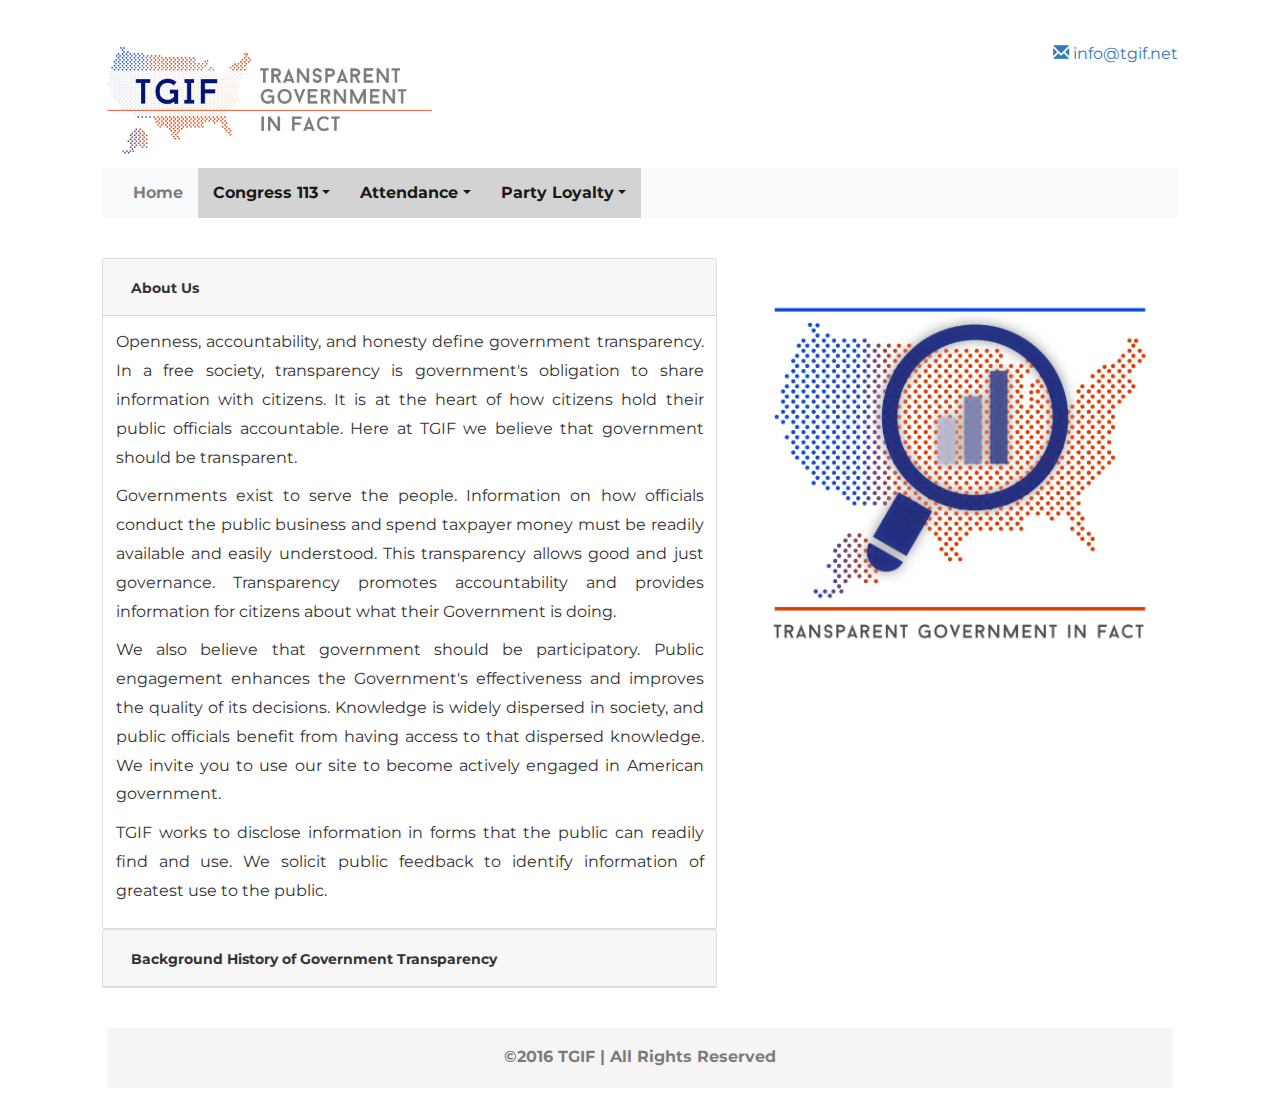
<file: index.html>
<!DOCTYPE html>
<html lang="en">

<head>
  <meta charset="utf-8">
  <meta name="viewport" content="width=device-width, initial-scale=1">
  <link rel="stylesheet" href="https://maxcdn.bootstrapcdn.com/bootstrap/4.3.1/css/bootstrap.min.css">
  
  <link rel="stylesheet" href="https://maxcdn.bootstrapcdn.com/bootstrap/3.3.7/css/bootstrap.min.css">
  <link href="https://fonts.googleapis.com/css?family=Montserrat" rel="stylesheet">
  
  <link rel="stylesheet" href="./style/styles.css">
  <title>Home</title>

  
</head>

<body>

  <div class="container-fluid mainwrapper">
    
    <header>

      <div class="row">
        <div class="col-sm-4 tex-left">
            <a href="#" >
              <img id="TGIF-logo" class="image-responsive" src="./imagenes/header.png" alt="TGIF logo">
            </a>
        </div>
        <div class="col-sm-8 text-right">
            <a href="mailto:berenguer.pou@gmail.com">
              <span class="glyphicon glyphicon-envelope">
              </span>
            </a>
            <a id="web-mail" href="#"> info@tgif.net</a>
          </div>
      </div>

      <div class="row" id="topmenu">
        <div class="col-sm-12 topmenu">
          
          <nav class="navbar navbar-expand-sm bg-light navbar-light sticky-top">
              
            <ul class="navbar-nav">
                <li class="nav-item">
                  <a class="nav-link" href="index.html">Home</a>
                </li>

                <li class="nav-item dropdown active">
                  <a class="nav-link dropdown-toggle" href="#" data-toggle="dropdown">Congress 113</a>
                    <ul id="congressNavOptions" class="dropdown-menu">
                      <li>
                        <a class="dropdown-item active" href="house-data.html">House</a>
                      </li>
                      <li>
                        <a class="dropdown-item" href="senate-data.html">Senate</a>
                      </li>            
                    </ul>
                </li>

                <li class="nav-item dropdown active">
                  <a class="nav-link dropdown-toggle" href="attendance-senate.html" data-toggle="dropdown">Attendance</a>
                    <ul id="congressNavOptions" class="dropdown-menu">
                </li>
                <li>
                    <a class="dropdown-item active" href="attendance-house.html">House</a>
                </li>
                <li>
                    <a class="dropdown-item" href="attendance-senate.html">Senate</a>
                </li>
              
              </ul>
              <li class="nav-item dropdown active">
                <a class="nav-link dropdown-toggle" href="#" data-toggle="dropdown">Party Loyalty</a>
                  <ul id="congressNavOptions" class="dropdown-menu">
              </li>
              <li>
                  <a class="dropdown-item active" href="party-loyalty-house.html">House</a>
              </li>
              <li>
                  <a class="dropdown-item" href="party-loyalty-senate.html">Senate</a>
              </li>
          
          
            </nav>

        </div>
      </div>
      
    </header>
    
    <main>
      <div class="row index-content">
        

            <div class="col-sm-7" id="accordion">
              <div class="card">
                <div class="card-header" id="headingOne">
                  <h2 class="mb-0">
                      <button class="btn btn-link" data-toggle="collapse" data-target="#collapseOne" aria-expanded="false" aria-controls="collapseOne">
                        About Us
                      </button>
                  </h2>
                </div>

                <div id="collapseOne" class="collapse show" aria-labelledby="headingOne" data-parent="#accordion">
                    <div class="card-body">
                        <p>Openness, accountability, and honesty define government transparency. In a free society, transparency is government's obligation to share information with citizens. It is at the heart of how citizens hold their public officials accountable. Here at TGIF we believe that government should be transparent.</p>
                        <p>Governments exist to serve the people. Information on how officials conduct the public business and spend taxpayer money must be readily available and easily understood. This transparency allows good and just governance.  Transparency promotes accountability and provides information for citizens about what their Government is doing.</p>  
                        <p>We also believe that government should be participatory. Public engagement enhances the Government's effectiveness and improves the quality of its decisions. Knowledge is widely dispersed in society, and public officials benefit from having access to that dispersed knowledge. We invite you to use our site to become actively engaged in American government.</p>
                        <p>TGIF works to disclose information in forms that the public can readily find and use. We solicit public feedback to identify information of greatest use to the public.</p>
                    </div>
                </div>
              </div>

              <div class="card">
                <div class="card-header" id="headingTwo">
                  <h2 class="mb-0">
                    <button class="btn btn-link collapsed" data-toggle="collapse" data-target="#collapseTwo" aria-expanded="false" aria-controls="collapseTwo">
                      Background History of Government Transparency
                    </button>
                  </h2>
                </div>
                <div id="collapseTwo" class="collapse" aria-labelledby="headingTwo" data-parent="#accordion">
                    <div class="card-body">
                      <p>In the West, the idea that government should be open to public scrutiny and susceptible to public opinion dates back at least to the time of the Enlightenment, when many philosophes made an attack on absolutist doctrine of state secrecy, a core part of their intellectual project. The passage of formal legislative instruments to this end can also be traced to this time with Sweden, for example, (which then included Finland as a Swedish-governed territory) enacting free press legislation as part of its constitution (Freedom of the Press Act, 1766). This approach, and that of the philosophes more broadly, is strongly related to recent historiography on the eighteenth-century public sphere.

                      <p>Influenced by Enlightenment thought, the revolutions in America (1776) and France (1789), freedom of the press enshrined provisions and requirements for public budgetary accounting and freedom of the press in constitutional articles. In the nineteenth century, attempts by Metternichean statesmen to row back on these measures were vigorously opposed by a number of eminent liberal politicians and writers, Bentham, Mill and Acton prominent among the latter.</p>

                      <p>Open government is widely seen to be a key hallmark of contemporary democratic practice and is often linked to the passing of freedom of information legislation. Scandinavian countries claim to have adopted the first freedom of information legislation, dating the origins of its modern provisions to the eighteenth century and Finland continuing the presumption of openness after gaining independence in 1917, passing its Act on Publicity of Official Documents in 1951 (superseded by new legislation in 1999).</p>

                      <p>The United States passed its Freedom of Information Act (FOIA) in 1966, FOIAs, Access to Information Acts (AIAs) or equivalent laws were passed in Denmark and Norway in 1970.</p>
                    </div>
                </div>
              </div>
          </div>
          
          <div class="col-sm-5">
              <img id="TGIF-index-image" class="image-responsive" src="./imagenes/logo.png" alt="TGIF image">
          </div>

        
      </div>
    </main>
    
    <footer>
      <div class="row footer-container">
        <div class="footer bg-custom text-white-50 col-sm-12 text-center">
          <p>&copy;2016 TGIF | All Rights Reserved</p>
        </div>
      </div>
    </footer>

  </div>
  <script src="https://ajax.googleapis.com/ajax/libs/jquery/3.4.1/jquery.min.js"></script>
  <script src="https://cdnjs.cloudflare.com/ajax/libs/popper.js/1.14.7/umd/popper.min.js"></script>
  <script src="https://maxcdn.bootstrapcdn.com/bootstrap/4.3.1/js/bootstrap.min.js"></script>
</body>


</html>
</file>
<file: style/styles.css>
body{
    font: 16px "Montserrat", sans-serif;
    line-height: 1.8;
}

.mainwrapper {
    padding-left: 8%;
    padding-right: 8%;
}

a {
    color: #337ab7;
    text-decoration: none;
    background-color: transparent;
}

#TGIF-logo{
    width: 100%;
    height: auto;
}

#topmenu{
    padding-top: 10px;
    margin: 0;
}

.topmenu{
    padding: 0;
}

.topmenu a,
button.btn.btn-link{
    color: RGB(51, 51 ,51);
    font-weight: bold;
}

.navbar{
    padding: 0 15px;
    height: 50px;
    border-radius: 4px;
    margin-bottom: 0;
}

.bg-custom{
    background-color: #F5F5F5;
}

.nav-item.active{
    background-color: lightgray;
}

.dropdown-item.active{
    background-color: #6c757d;
}

.nav-item{
    padding: 0 10px;
}

.nav-link {
    height: 50px;
    padding: .7rem;
}

.row{
    padding-top: 40px;
}

.index-content,
.senators-content,
.house-content{
    padding-left: 0px;
    padding-right: 0px;
}

.index-content p,
.senators-content p,
.house-content p{
    text-align: justify;
}

.index-content h2,
.senators-content h1,
.house-content h1{
    margin-top: 0;
}

.index-web{
    padding-top: 20px;
}

.card-header{
    padding: 10px 15px;
}

#TGIF-index-image{
    width: 100%;
    height: auto;
}


.table-container{
    padding-left: 15px;
    padding-right: 15px;
    padding-bottom: 0;
}

.footer-container{
    height: 100px;
    margin-bottom: 10px;
    margin-left: 5px;
    margin-right: 5px;
}

.footer-container div{
    padding: 15px;
    border-radius: 4px;
}

.footer-container p{
    margin: auto;
}

.footer p{
    color: rgba(0, 0, 0, .5);
    font-weight: bold;
}


#inlineCheckbox1{
margin-left: 30px;
}


.alineacion{
display:flex;
justify-content: right;
} 


.tituloTabla{
 font-size: 3vh;   
 text-align: right;
}

/* Maquetacion de cuadros */

#principal{
    width: 70vh;
    margin-top: 4vh;
    margin-left: 5vh;
}

.alineacion2{
    display:flex;
    flex-direction:row;
   
}

.alineacion >*{
    flex:1;
}

#tablaDerecha{
    margin-left: 33vh;
}
</file>
